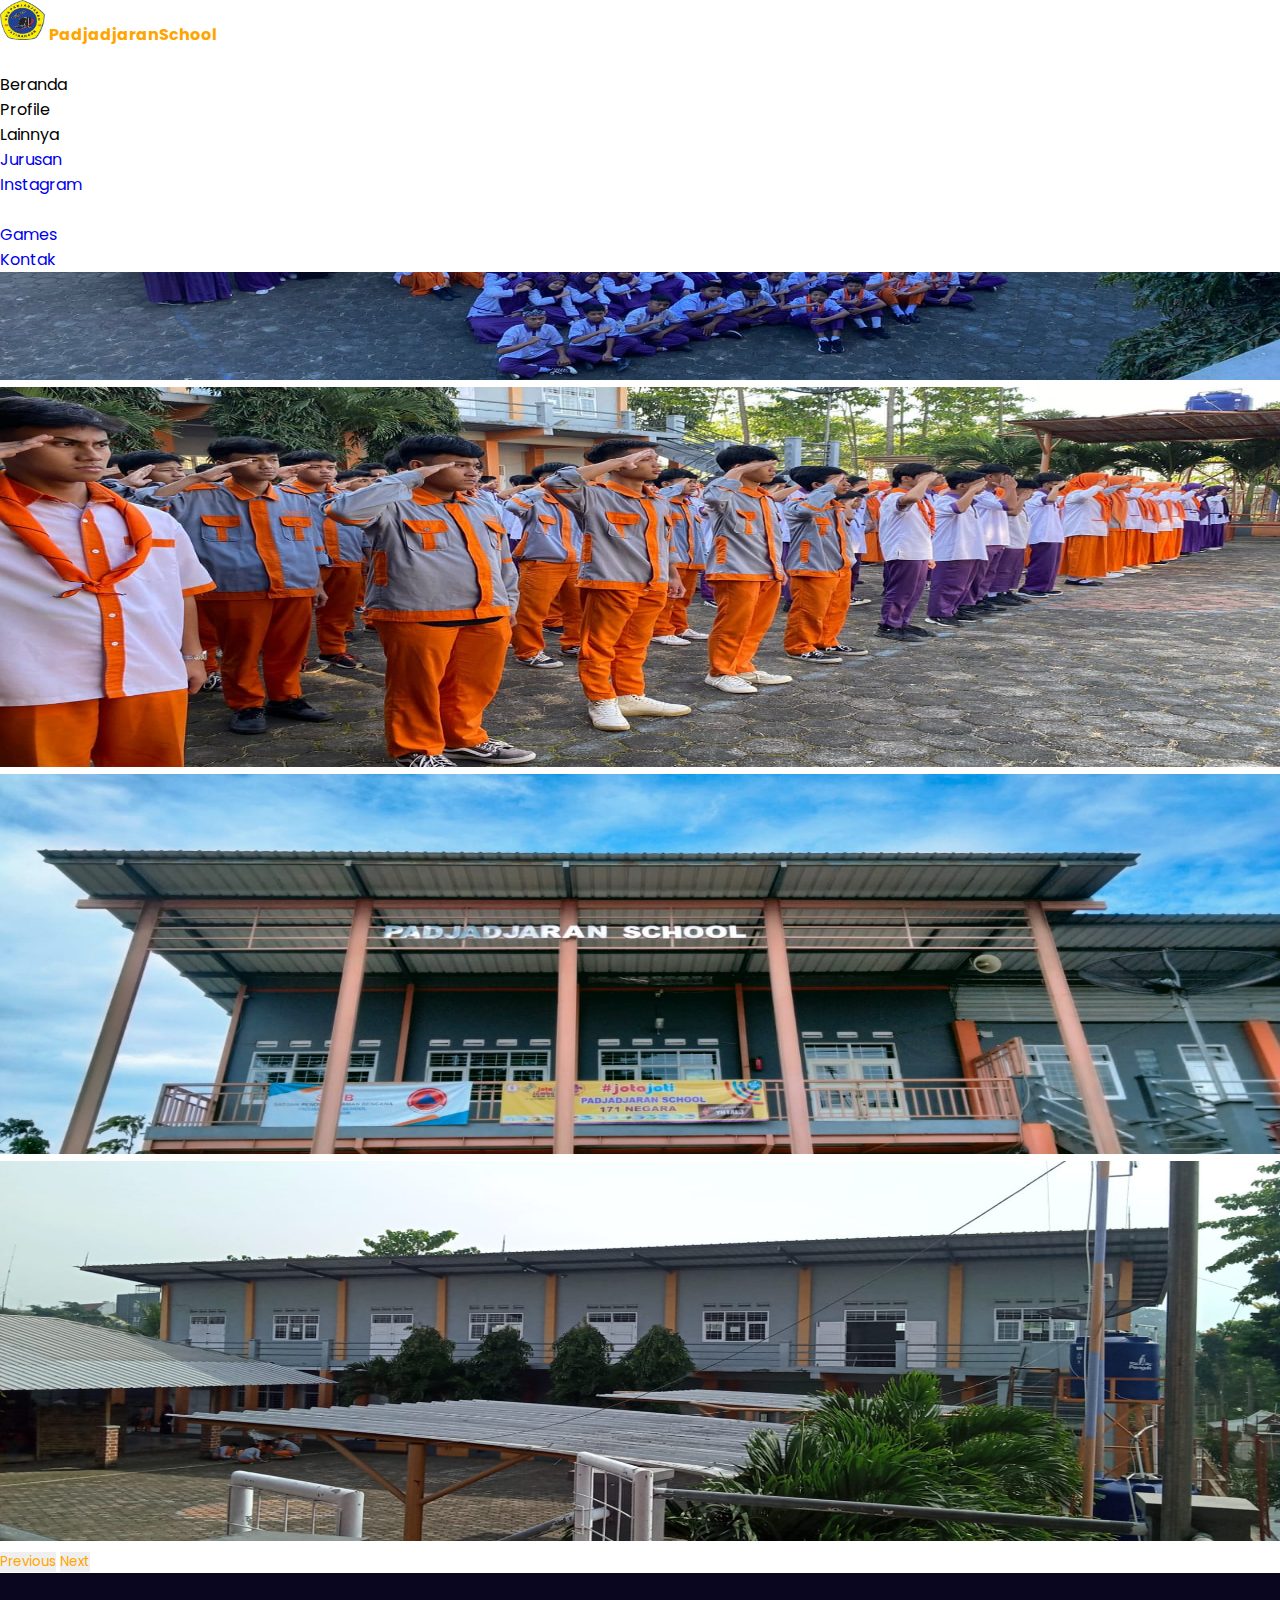
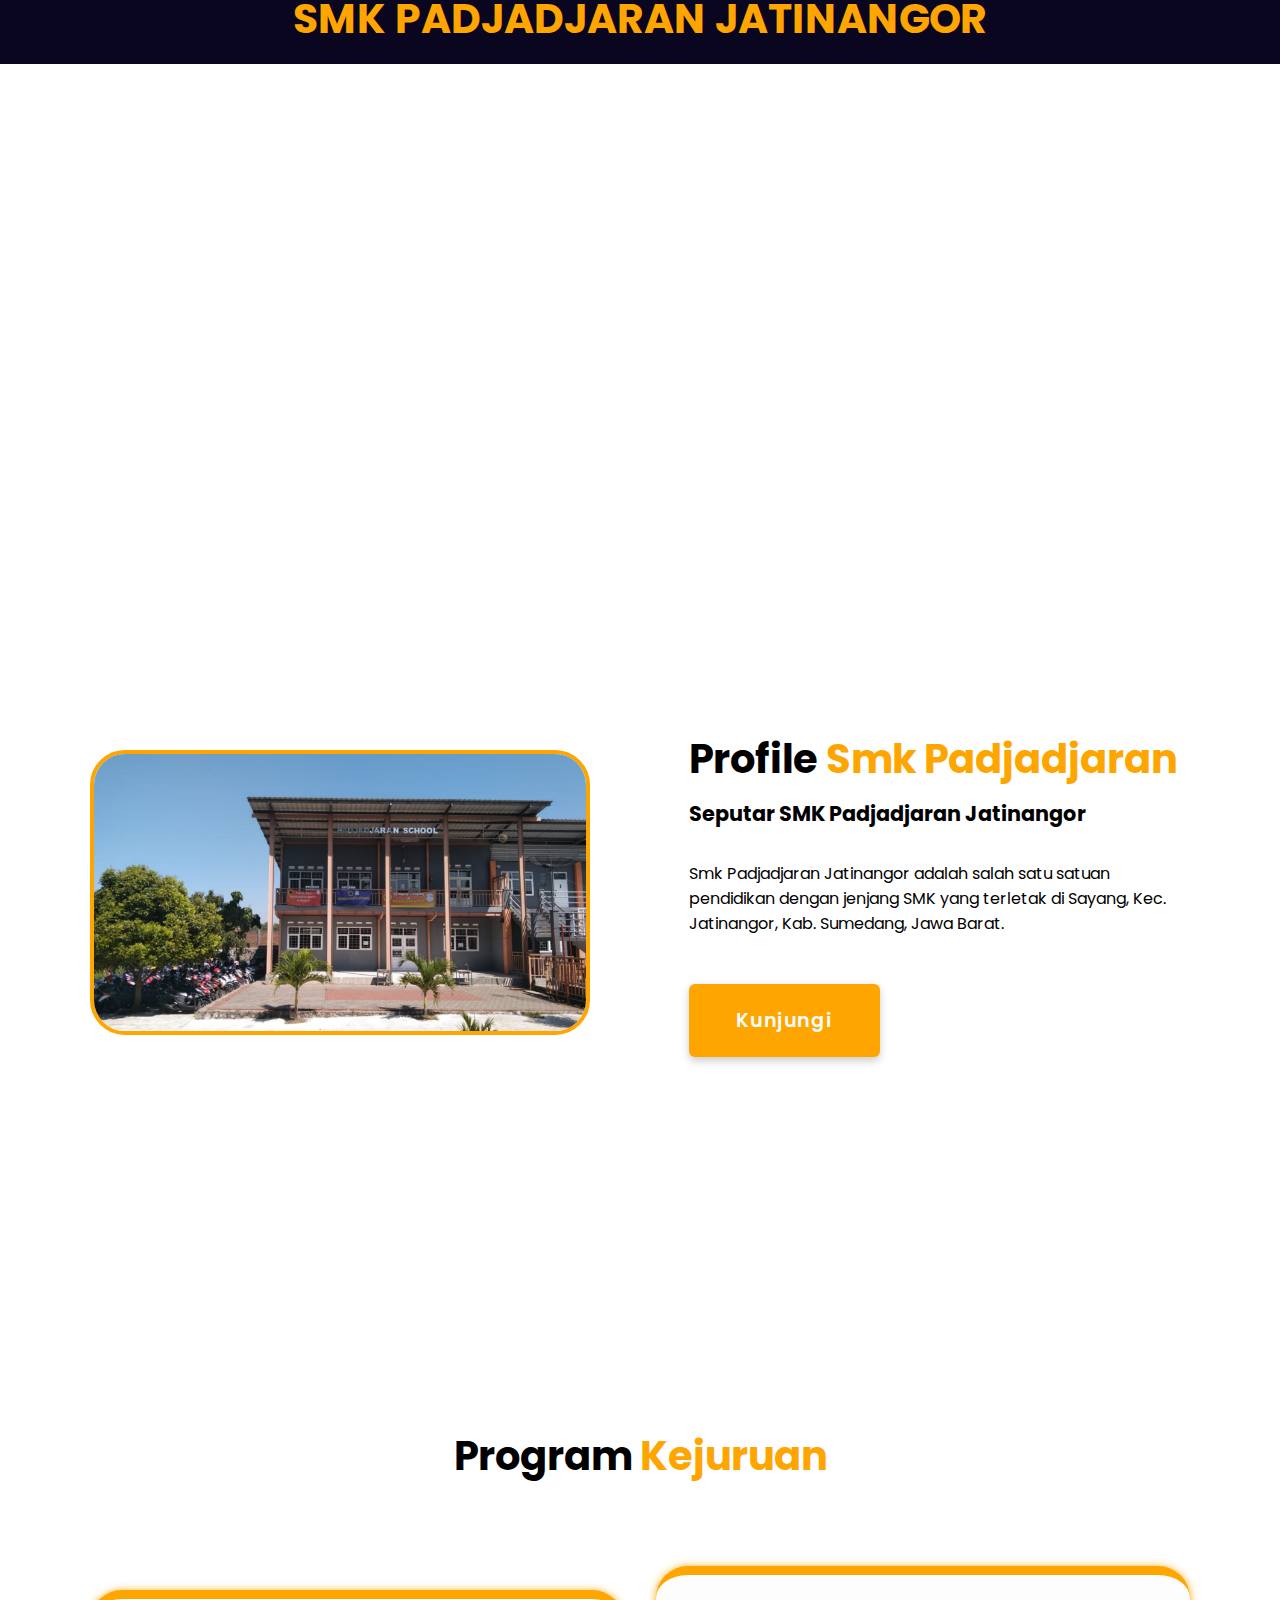
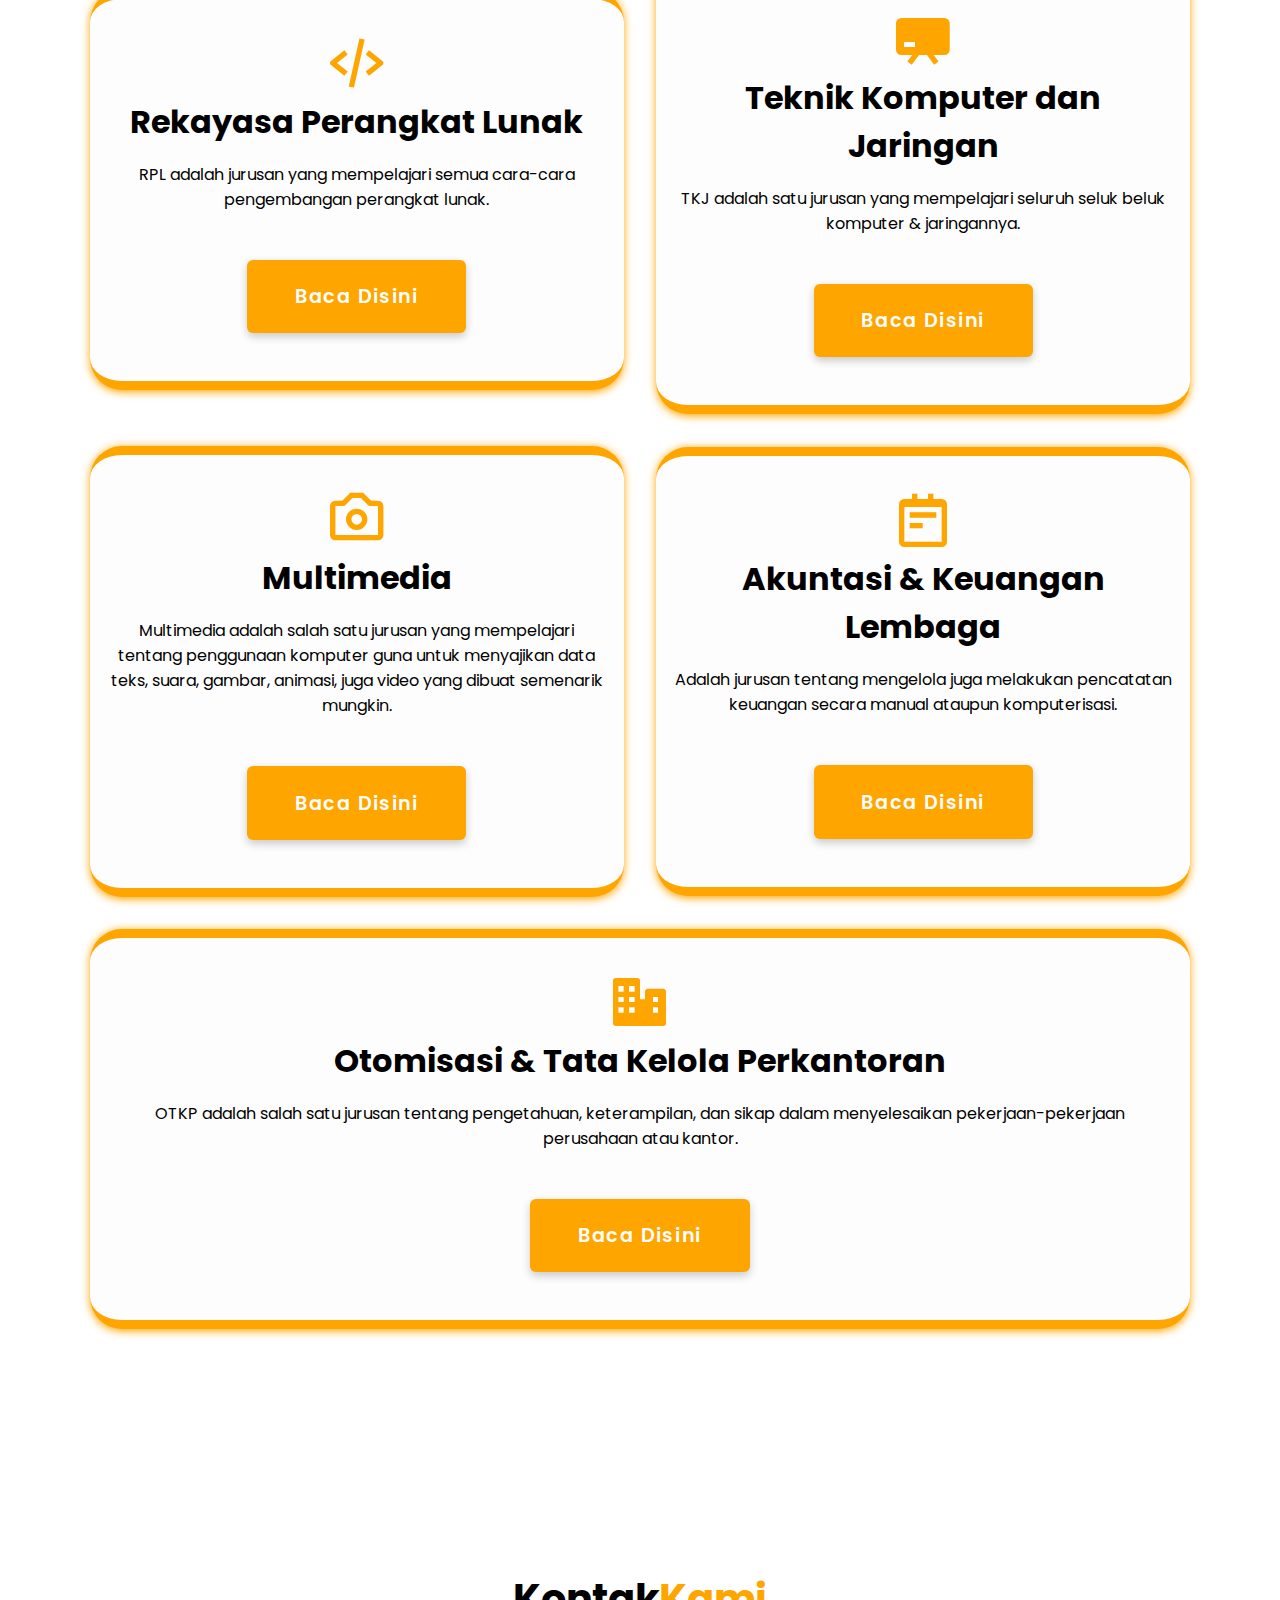
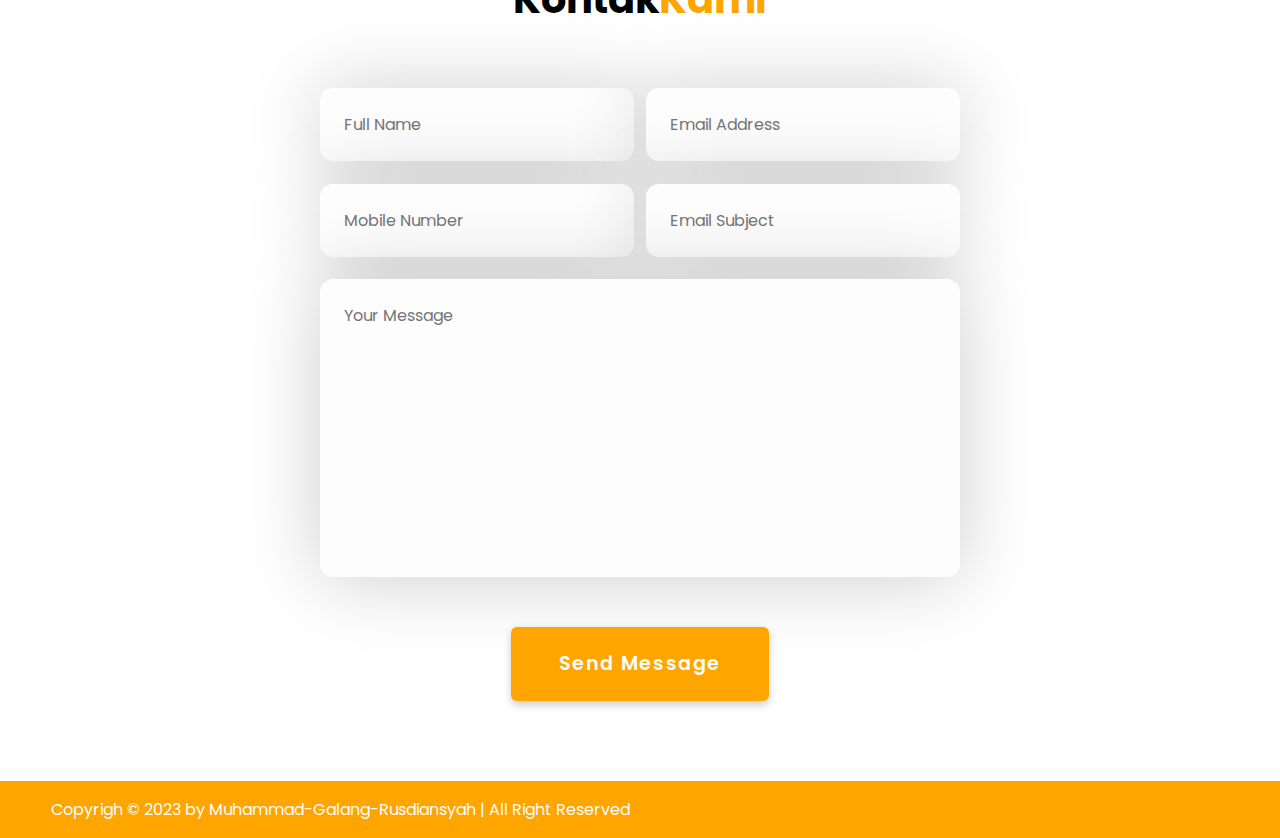
<file: index.html>
<!DOCTYPE html>
<html lang="en">

<head>
     <meta charset="UTF-8">
     <meta http-equiv="X-UA-Compatible" content="IE=edge">
     <meta name="viewport" content="width=device-width, initial-scale=1.0">
     <title>Padjadjaran School</title>
     <link href="https://cdn.jsdelivr.net/npm/bootstrap@5.1.3/dist/css/bootstrap.min.css" rel="stylesheet"
          integrity="sha384-1BmE4kWBq78iYhFldvKuhfTAU6auU8tT94WrHftjDbrCEXSU1oBoqyl2QvZ6jIW3" crossorigin="anonymous">
     <link rel="stylesheet" href="style.css">
     <!-- untuk icon (boxicon)-->
     <link href='https://unpkg.com/boxicons@2.1.4/css/boxicons.min.css' rel='stylesheet'>
</head>

<body>
     <nav class="navbar navbar-expand-lg navbar-light"
          style="background-color: #ffff; position: fixed; min-width: 100%; ">
          <div class="container-fluid">
               <div class="logo">
                    <a class="navbar-brand" href="#">
                         <img src="pdjpp-removebg-preview.png" alt="" width="45" height="40">
                    </a>
                    <a class="navbar-brand" href="#"
                         style="color: orange; font-family: 'Poppins', sans-serif; font-weight: 700;">PadjadjaranSchool</a>
               </div>
               <button class="navbar-toggler" type="button" data-bs-toggle="collapse"
                    data-bs-target="#navbarSupportedContent" aria-controls="navbarSupportedContent"
                    aria-expanded="false" aria-label="Toggle navigation">
                    <span class="navbar-toggler-icon"></span>
               </button>
               <div class="collapse navbar-collapse" id="navbarSupportedContent">
                    <ul class="navbar-nav me-auto mb-2 mb-lg-0">
                         <li class="nav-item">
                              <a class="nav-link active" aria-current="page" href="#"
                                   style="color: #000; font-family: 'Poppins', sans-serif; font-weight: 400;">Beranda</a>
                         </li>
                         <li class="nav-item">
                              <a class="nav-link" href="#profile"
                                   style="color: #000; font-family: 'Poppins', sans-serif; font-weight: 400;">Profile</a>
                         </li>
                         <li class="nav-item dropdown">
                              <a class="nav-link dropdown-toggle" href="#" id="navbarDropdown" role="button"
                                   data-bs-toggle="dropdown" aria-expanded="false"
                                   style="color: #000; font-family: 'Poppins', sans-serif; font-weight: 400;">
                                   Lainnya
                              </a>
                              <ul class="dropdown-menu" aria-labelledby="navbarDropdown">
                                   <li><a class="dropdown-item" href="#services">Jurusan</a></li>
                                   <li><a class="dropdown-item" href="https://www.instagram.com/smkpadjadjaranjtr10/#">Instagram</a></li>
                                   <li>
                                        <hr class="dropdown-divider">
                                   </li>
                                   <li><a class="dropdown-item" href="game.html">Games</a></li>
                              </ul>
                         </li>
                         <li class="nav-item">
                              <a class="nav-link active" aria-current="page" href="#contact">Kontak</a>
                         </li>
                    </ul>
               </div>
          </div>
     </nav>

     <div id="carouselExampleControls" class="carousel slide" data-bs-ride="carousel">
          <div class="carousel-inner">
               <div class="carousel-item active">
                    <img src="pdjjj.jpg" class="d-block w-100" alt="..." height="700px" width="650px">
               </div>
               <div class="carousel-item">
                    <img src="pdjjj2.jpg" class="d-block w-100" alt="...">
               </div>
               <div class="carousel-item">
                    <img src="pdj3.jpg" class="d-block w-100" alt="...">
               </div>
               <div class="carousel-item">
                    <img src="pdj4.jpg" class="d-block w-100" alt="...">
               </div>
          </div>
          <button class="carousel-control-prev" type="button" data-bs-target="#carouselExampleControls"
               data-bs-slide="prev">
               <span class="carousel-control-prev-icon" aria-hidden="true"></span>
               <span class="visually-hidden">Previous</span>
               <!-- <h1 style="background-color: orange; color: #000; font-weight: 800; display: inline; margin-left: 25%; font-family: fantasy; margin-bottom: 300px;">SMK PADJADJARAN JATINANGOR</h1> -->
          </button>
          <button class="carousel-control-next" type="button" data-bs-target="#carouselExampleControls"
               data-bs-slide="next">
               <span class="carousel-control-next-icon" aria-hidden="true"></span>
               <span class="visually-hidden">Next</span>
          </button>
     </div>

     <!-- Profileee =============================================== -->
     <span class="judul"><h3>SMK PADJADJARAN JATINANGOR</h3></span>
     <br>
     <center>
          <div class="youtube">
               <iframe width="100%" height="100%" src="https://www.youtube.com/embed/Db_AuZn6g4M"
                    title="YouTube video player" frameborder="0"
                    allow="accelerometer; autoplay; clipboard-write; encrypted-media; gyroscope; picture-in-picture; web-share"
                    allowfullscreen></iframe>
          </div>
     </center>
     <section class="about" id="profile">
          <div class="about-img">
               <img src="pdjpian.jpg" alt="">
          </div>

          <div class="about-content">
               <h2 class="heading">Profile <span>Smk Padjadjaran</span></h2>
               <h3>Seputar SMK Padjadjaran Jatinangor</h3>
               <p>Smk Padjadjaran Jatinangor adalah salah satu satuan pendidikan dengan jenjang SMK yang terletak di
                    Sayang, Kec. Jatinangor, Kab. Sumedang, Jawa Barat. </p>
               <a href="https://goo.gl/maps/9UABv2Dpa3FtatKU9" class="btn">Kunjungi</a>
          </div>

     </section>

     <!-- Profileee End ============================================= -->


     <!-- Galery ==================================================== -->
     <section class="services" id="services">
          <h2 class="heading">Program<span> Kejuruan</span></h2>

          <div class="services-container">
               <div class="services-box">
                    <i class='bx bx-code-alt'></i>
                    <h3>Rekayasa Perangkat Lunak</h3>
                    <p>RPL adalah jurusan yang mempelajari semua cara-cara pengembangan perangkat lunak.</p>
                    <a href="https://sevima.com/apa-itu-jurusan-rpl-apa-saja-keunggulan-jurusan-rpl/" class="btn">Baca
                         Disini</a>
               </div>
               <div class="services-box">
                    <i class='bx bxs-chalkboard'></i>
                    <h3>Teknik Komputer dan Jaringan</h3>
                    <p>TKJ adalah satu jurusan yang mempelajari seluruh seluk beluk komputer & jaringannya.</p>
                    <a href="https://www.quipper.com/id/blog/quipper-campus/n-jurusan-teknik-komputer-jaringan/"
                         class="btn">Baca Disini</a>
               </div>
               <div class="services-box">
                    <i class='bx bx-camera'></i>
                    <h3>Multimedia</h3>
                    <p>Multimedia adalah salah satu jurusan yang mempelajari tentang penggunaan komputer guna untuk
                         menyajikan data teks, suara, gambar, animasi, juga video yang dibuat semenarik mungkin.</p>
                    <a href="https://akupintar.id/info-pintar/-/blogs/jurusan-multimedia-dari-sekolah-sampai-kuliah-kepo-dulu-baru-buru"
                         class="btn">Baca Disini</a>
               </div>
               <div class="services-box">
                    <i class='bx bx-notepad'></i>
                    <h3>Akuntasi & Keuangan Lembaga</h3>
                    <p>Adalah jurusan tentang mengelola juga melakukan pencatatan keuangan secara manual ataupun
                         komputerisasi.</p>
                    <a href="https://pintek.id/blog/jurusan-akuntansi-smk/" class="btn">Baca Disini</a>
               </div>
               <div class="services-box">
                    <i class='bx bxs-business'></i>
                    <h3>Otomisasi & Tata Kelola Perkantoran</h3>
                    <p>OTKP adalah salah satu jurusan tentang pengetahuan, keterampilan, dan sikap dalam menyelesaikan
                         pekerjaan-pekerjaan perusahaan atau kantor.</p>
                    <a href="https://pintek.id/blog/jurusan-otkp/" class="btn">Baca Disini</a>
               </div>
          </div>
     </section>
     <!-- Galery Ended ================================================ -->


     <!-- Contact Start !!!!!!!!!!!!!!!!!!!!!!!!!!!!!!!!!!!!!!!!!!!!!!!!!!!!!!!!! -->
     <section class="contact" id="contact" style="scroll-behavior: smooth;">
          <h2 class="heading">Kontak<span>Kami</span></h2>

          <form action="#">
               <div class="input-box">
                    <input type="text" placeholder="Full Name">
                    <input type="email" placeholder="Email Address">
               </div>
               <div class="input-box">
                    <input type="number" placeholder="Mobile Number">
                    <input type="text" placeholder="Email Subject">
               </div>
               <textarea name="" id="" cols="30" rows="10" placeholder="Your Message"></textarea>
               <input type="submit" value="Send Message" class="btn">
          </form>
     </section>
     <!-- Contact Ended !!!!!!!!!!!!!!!!!!!!!!!!!!!!!!!!!!!!!!!!!!!!!!!!!!!!!!!!!! -->


     <!-- Footer design !!!!!!!!!!!!!!!!!!!!!!!!!!!!!!!!!!!!!!!!!!!!!!!!!!!!!!!!!!!!!!!! -->
     <footer class="footer">
          <div class="footer-text">
               <p>Copyrigh &copy; 2023 by Muhammad-Galang-Rusdiansyah | All Right Reserved</p>
          </div>
     </footer>

     <script src="https://cdn.jsdelivr.net/npm/bootstrap@5.1.3/dist/js/bootstrap.bundle.min.js"
          integrity="sha384-ka7Sk0Gln4gmtz2MlQnikT1wXgYsOg+OMhuP+IlRH9sENBO0LRn5q+8nbTov4+1p"
          crossorigin="anonymous"></script>
</body>

</html>
</file>
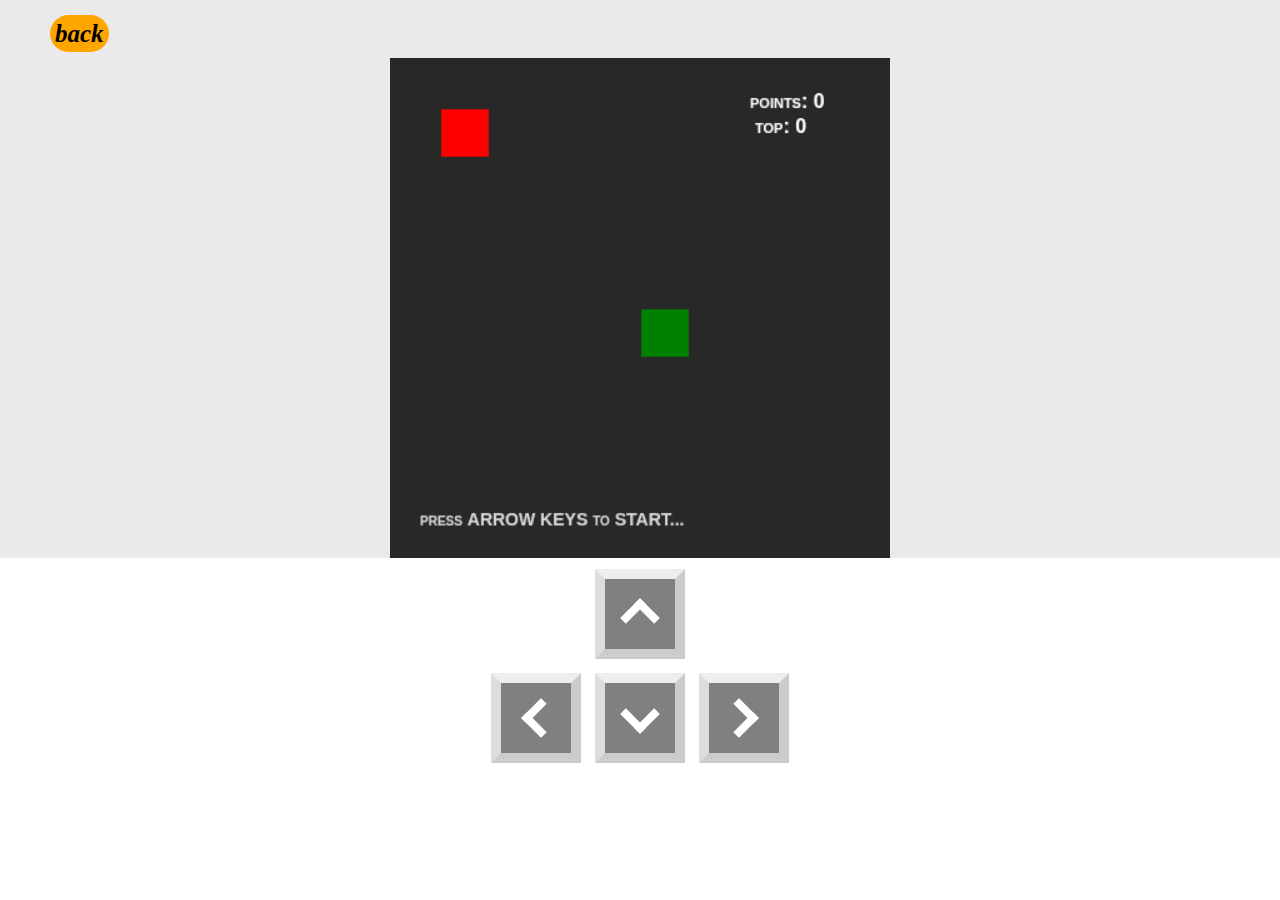
<file: game.html>
<!DOCTYPE html>
<html>

<head>
     <meta charset="UTF-8">
     <meta name="viewport" content="width=device-width, initial-scale=1">
     <title>Snake Game</title>
     <style>
          body {
               margin: 0;
          }


          .game-canvas {
               width: 100%;
               height: 100vw;
               max-width: 500px;
               max-height: 500px;
               margin-left: auto;
               margin-right: auto;
          }

          .keys {
               font-family: 'Lato', sans-serif;
               text-align: center;
               width: 100%;
               padding: 10px;
               box-sizing: border-box;
               height: 200px;
               margin: auto;
          }

          .up {
               position: relative;
               top: -4px;
          }

          .chevron::before {
               border-style: solid;
               border-width: 8px 8px 0 0;
               content: '';
               display: inline-block;
               height: 20px;
               width: 20px;
               top: -10px;
               position: relative;
               transform: rotate(-45deg);
          }

          .chevron.down::before {
               transform: rotate(135deg);
               top: -22px;
          }

          .chevron.right::before {
               transform: rotate(45deg);
               top: -18px;
               left: -5px;
          }

          .chevron.left::before {
               transform: rotate(225deg);
               top: -18px;
               left: 5px;
          }

          .arr {
               cursor: pointer;
               width: 70px;
               height: 70px;
               text-align: center;
               line-height: 100px;
               background: gray;
               color: white;
               font-size: 50px;
               border-right: 10px solid #ccc;
               border-bottom: 10px solid #ccc;
               border-left: 10px solid #ddd;
               border-top: 10px solid #eee;
               display: inline-block;
               margin: 5px;
               transition: all .05s linear;
               user-select: none;
          }

          .arr:active {
               background: #555;
          }

          #game-container {
               display: flex;
               flex-direction: column;
               background-color: rgba(220, 220, 220, 0.6);
          }
     </style>
</head>

<body>
     <div id="game-container">
     <div class="tombol" style="margin-top: 20px; margin-left: 50px; margin-bottom: 10px;">
     <a href="index.html" style="text-decoration: none; color: #000; background-color: orange; font-size: 25px; font-style: italic; font-weight: 700; border-radius: 20px; padding: 5px; ">back</a>
     </div>
          <canvas id="gc" class="game-canvas" width="400" height="400"></canvas>
     </div>
     <div class="keys">
          <a class="up arr" onclick="Snake.action('up')">
               <i class="chevron up"></i></a>
          <br />
          <a class="left arr" onclick="Snake.action('left')">
               <i class="chevron left"></i></a>
          <a class="down arr" onclick="Snake.action('down')">
               <i class="chevron down"></i></a>
          <a class="right arr" onclick="Snake.action('right')">
               <i class="chevron right"></i></a>
     </div>
     <script type="text/javascript" src="game.js"></script>
</body>

</html>
</file>
<file: style.css>
@import url('https://fonts.googleapis.com/css2?family=Poppins:wght@300;400;500;600;700;800;900&display=swap');

* {
     margin: 0;
     padding: 0;
     box-sizing: border-box;
     text-decoration: none;
     border: none;
     outline: none;
     scroll-behavior: smooth;
     font-family: 'Poppins', sans-serif;
}


:root {
     --bg-color: #fdfdfd;
     --text-color: #333;
     --main-color: orange;
     --white-color: #fdfdfd;
     --shadow-color: rgba(0, 0, 0, .2);
}

.dark-mode {
     --bg-color: #0b061f;
     --text-color: #fdfdfd;
     --shadow-color: rgba(0, 0, 0, .7)
}

nav .navbar {
     position: fixed;
     display: flex;
     align-items: center;
     top: 0;
     left: 0;
}

.judul h3 {
     padding: 15px;
     text-align: center;
     font-weight: 700;
     /* display: inline; */
     background-color: #0b061f;
}

.judul {
     /* padding: 35px; */
     font-size: 35px;
     /* font-family: 'Heebo', sans-serif; */
     
}

.carousel-inner .carousel-item img {
     min-width: 100%;
     height: 380px;
}

section {
     min-height: 100vh;
     padding: 8rem 7% 2rem;
}

.about {
     display: flex;
     justify-content: center;
     align-items: center;
     gap: 4rem;
     scroll-behavior: smooth;
}

.about-img img {
     width: 500px;
     border-radius: 35px;
     padding-right: 0px;
     border: orange 4px solid;
}

.about-content {
     padding-left: 35px;
}

.about-content h2 {
     text-align: left;
     line-height: 1.2;
     padding-bottom: 15px;
}

.about-content h3 {
     font-size: 1.3rem;
}

.about-content p {
     font-size: 1rem;
     margin: 2rem 0 3rem;
}

.youtube {
     width: 500px;
     height: 281px;
}

.services {
     min-height: auto;
     padding-bottom: 7rem;
}

.services h2 {
     margin-bottom: 5rem;
}

.services .services-container {
     display: flex;
     justify-content: center;
     align-items: center;
     flex-wrap: wrap;
     gap: 2rem;
}

.services-container .services-box {
     flex: 1 1 30rem;
     background: var(--bg-color);
     padding: 2rem 1rem 3rem;
     border-radius: 2rem;
     box-shadow: 0 .1rem .5rem var(--main-color);
     text-align: center;
     border-top: .6rem solid var(--main-color);
     border-bottom: .6rem solid var(--main-color);
     transition: .5s ease;
}

.services-container .services-box:hover {
     box-shadow: 0 .1rem 2rem var(--shadow-color);
     transform: scale(1.02);
}

.services-box i {
     font-size: 4rem;
     color: var(--main-color);
}

.services-box h3 {
     font-size: 2rem;
}

.services-box h3:hover {
     color: var(--main-color);
     transition: .5s ease;
}

.services-box p {
     font-size: 1rem;
     margin: 1rem 0 3rem;
}

.heading {
     font-size: 2.5rem;
     font-weight: 700;
     text-align: center;
}


span {
     color: var(--main-color);
}

 /* h2 {
     font-size: 28px;
     text-align: center;
     display: block;
     margin-top: 50px;
     margin-left: 70px;
     background-color: rgba(0, 0, 0, .5);
     cursor: default;
     font-style: italic;
} */


.profile .container img {
     margin-top: 30px;
     border: orange 4.5px solid;
     min-width: 20%;
     border-radius: 35px;
     height: 350px;
}

.profile .container,
.text {
     display: inline;
}

.profile .text {
     padding: 25px;
     font-size: 23px;
     position: absolute;
     bottom: -180px;
     display: inline-block;
}

.contact h2 {
     margin-bottom: 3rem;
     scroll-behavior: smooth;
}

.contact form {
     max-width: 40rem;
     margin: 1rem auto;
     text-align: center;
     margin-bottom: 3rem;
}

.contact form .input-box {
     display: flex;
     justify-content: space-between;
     flex-wrap: wrap;
}

.contact form .input-box input,
.contact form textarea {
     width: 100%;
     padding: 1.5rem;
     font-size: 1rem;
     color: var(--text-color);
     background: var(--bg-color);
     border-radius: .8rem;
     margin: .7rem 0;
     box-shadow: 0 .1rem 5rem var(--shadow-color);
}

.btn {
     display: inline-block;
     padding: 1.2rem 2.8rem;
     background: var(--main-color);
     border-radius: 6px;
     box-shadow: 0 .2rem .5rem var(--shadow-color);
     font-size: 1.2rem;
     color: var(--white-color);
     letter-spacing: .1rem;
     font-weight: 600;
     border: .2rem solid transparent;
     transition: .5s ease;
     /* text-decoration: none; */
     /* opacity: 0;
     animation: slideTop 1s ease forwards;
     animation-delay: 2s; */
}

.btn:hover {
     background: transparent;
     color: var(--main-color);
     border-color: var(--main-color);
}

.contact form .input-box input {
     width: 49%;
}

.contact form textarea {
     resize: none;
}

.contact form .btn {
     margin-top: 2rem;
     cursor: pointer;
}


/* footer */
.footer {
     display: flex;
     justify-content: space-between;
     align-items: center;
     flex-wrap: wrap;
     padding: 1rem 4%;
     background: var(--main-color);
}

.footer-text p {
     font-size: 1rem;
     color: var(--white-color);
}

.footer-iconTop a {
     display: inline-flex;
     justify-content: center;
     align-items: center;
     padding: .5rem;
     background: var(--white-color);
     border-radius: .8rem;
     border: .2rem solid var(--main-color);
     outline: .2rem solid transparent;
     transition: .5s ease;
}

.footer-iconTop a:hover {
     transform: scale(1.1);
     outline-color: var(--white-color);

}

.footer-iconTop a i {
     font-size: 1.3rem;
     color: #333;
     transition: .5s ease;

}

.footer-iconTop a i:hover {
     transform: scale(1.1);
}


@media (max-width: 1024px) {
     section {
          padding: 10rem 3% 2rem;
     }
}

@media (max-width: 991px) {

     .profile .container img {
          width: 300px;
          height: 180px;
          display: flex;
          justify-content: center;
          align-items: center;
          margin-left: 10%;
     }

     .profile .text {
          font-size: 16px;
          width: 100%;
          margin-bottom: 50%;
          /* padding-bottom: -300%;     */

     }

     .service {
          padding-bottom: 7rem;
     }

     .container {
          display: block;
     }


     .profile .container,
     .text {
          /* position: absolute; */
          font-size: 12px;
     }

     .carousel-inner .carousel-item img {
          height: 285px;
     }

     .contact {
          min-height: auto;
     }

     .footer {
          padding: 5px 0;
          /* background: var(--main-color); */
     }

     .footer-text p {
          font-size: 14px;
          /* background-color: aqua; */
     }
}

@media (max-width: 768px) {
     .youtube {
          width: 365px;
          height: 225px;
     }

     .about {
          flex-direction: column-reverse;
          text-align: center;
     }

     .about-content h2 {
          text-align: center;
     }

     .service h2 {
          margin-bottom: 3rem;
     }

     .about-img {
          display: flex;
          justify-content: center;
          align-items: center;
          width: 10vw;
          margin-left: 16px;
     }
}

@media (max-width: 500px) {
     .judul {
          font-size: 16px;
     }
     

     .about-img img {
          width: 300px;
     }
}
</file>
